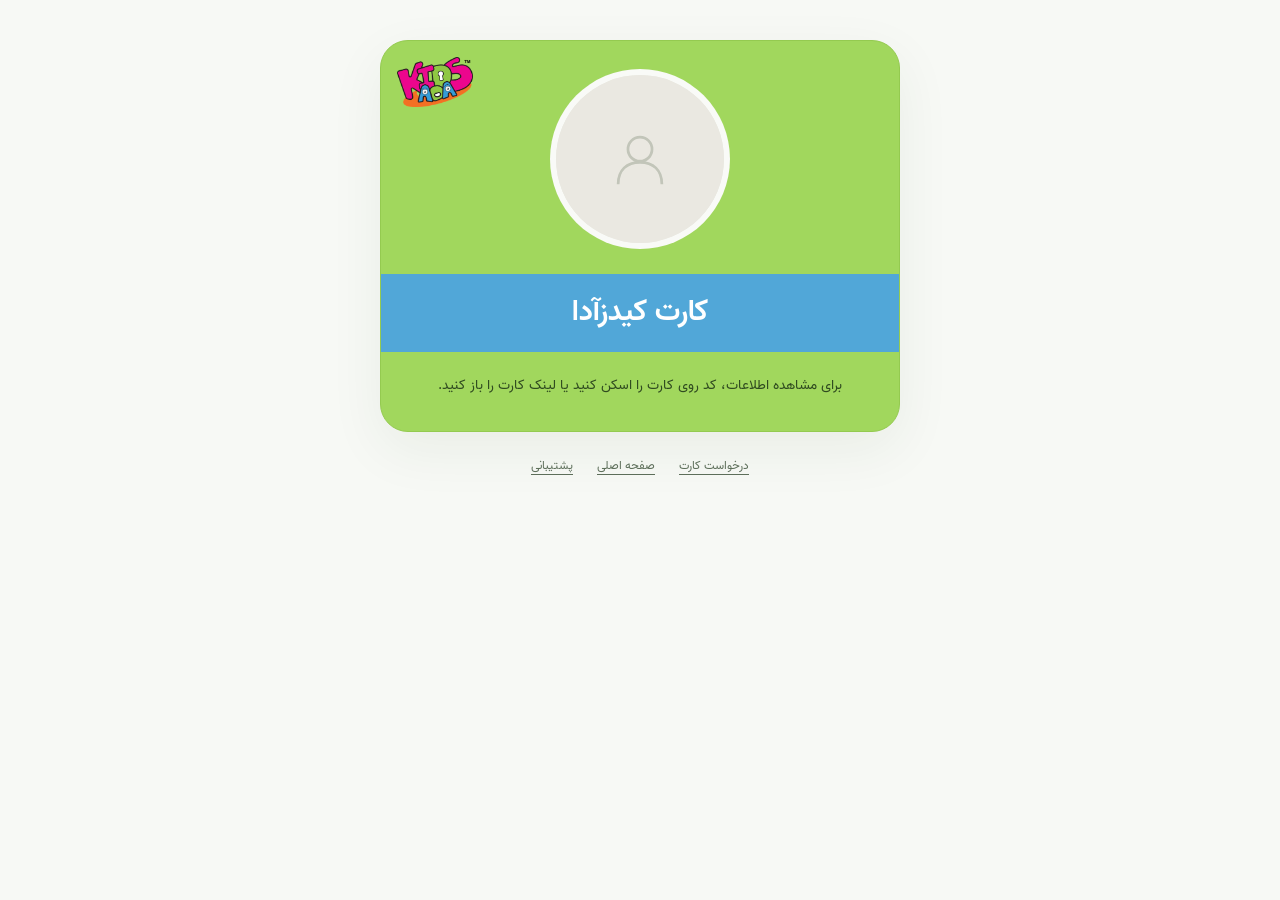
<file: index.html>
<!doctype html>
<html lang="fa" dir="rtl">
<head>
<meta charset="utf-8">
<meta name="viewport" content="width=device-width, initial-scale=1">
<meta name="robots" content="noindex, nofollow">
<meta name="referrer" content="no-referrer">
<title>کارت کیدزآدا</title>
<script>
// Resolve bundled assets relative to the app root, including token URLs.
if (/^pid[a-zA-Z0-9]+_key[a-zA-Z0-9]+$/.test(location.pathname.split('/').filter(Boolean).pop() || '')) {
 const base = document.createElement('base');
 base.href = location.pathname.replace(/pid[a-zA-Z0-9]+_key[a-zA-Z0-9]+\/?$/, '');
 document.head.append(base);
}
</script>
<link rel="stylesheet" href="assets/styles.css">
</head>
<body>
<main>

<article class="card" aria-label="اطلاعات کارت کودک">
<img class="brand-logo" src="assets/medias/kidsada-logo.png" alt="کیدزآدا" width="76" height="50">
<div class="photo">
<div class="skeleton" role="img" aria-label="تصویر کودک موجود نیست"><svg viewBox="0 0 64 64" fill="none" stroke="currentColor" stroke-width="2.5" aria-hidden="true"><circle cx="32" cy="23" r="11"/><path d="M12 55c0-13 8-20 20-20s20 7 20 20"/></svg></div>
<img id="photo" alt="تصویر کودک" hidden>
</div>
<h1 id="name">نام کودک</h1>
<p class="intro">برای ارتباط با خانواده، یکی از شماره‌ها را لمس کنید.</p>
<div class="contacts">
<a class="contact" id="father" aria-label="شماره پدر" aria-disabled="true"><span class="icon" aria-hidden="true"><img src="assets/medias/father.svg" alt=""></span><span class="details"><bdi class="number"></bdi></span></a>
<a class="contact" id="mother" aria-label="شماره مادر" aria-disabled="true"><span class="icon" aria-hidden="true"><img src="assets/medias/mother.svg" alt=""></span><span class="details"><bdi class="number"></bdi></span></a>
</div>
<p class="note">در صورتی که والدین در دسترس نبودند، با پشتیبانی تماس بگیرید.</p>
</article>
<footer><a href="https://kidsada.ir/smartcard/">درخواست کارت</a><a href="https://kidsada.ir/">صفحه اصلی</a><a href="https://kidsada.ir/contact-us/">پشتیبانی</a></footer>
<p class="demo" id="status" role="status" aria-live="polite"></p>
</main>
<script src="main.js" defer></script>
</body>
</html>
</file>
<file: assets/styles.css>
@font-face{font-family:Vazir;src:url('fonts/Vazir-Regular.woff2') format('woff2');font-weight:400;font-display:swap}
@font-face{font-family:Vazir;src:url('fonts/Vazir-Bold.woff2') format('woff2');font-weight:700;font-display:swap}
*{box-sizing:border-box}body{margin:0;background:#f7f9f5;color:#23382b;font-family:Vazir,sans-serif;min-height:100vh;padding:40px 16px}main{max-width:520px;margin:auto}.card{background:#a1d75d;border:1px solid #94ca50;border-radius:28px;padding:28px 16px 16px;box-shadow:0 18px 55px #243a1610}.photo{width:180px;aspect-ratio:1;margin:0 auto 25px;position:relative;overflow:hidden;border:6px solid #ffffffb3;border-radius:50%;background:#edf0e6}.skeleton{position:absolute;inset:0;background:#eae8e1;display:grid;place-items:center}.skeleton:after{content:"";position:absolute;inset:0;transform:translateX(-100%);background:linear-gradient(105deg,transparent 30%,#ffffffd9 50%,transparent 70%);animation:shimmer 1.8s ease-in-out infinite}.skeleton[hidden]{display:none}.skeleton svg{width:70px;height:70px;color:#c2c5b9}.photo img{width:100%;height:100%;object-fit:cover;position:relative;display:block}.photo img[hidden]{display:none}@keyframes shimmer{to{transform:translateX(100%)}}h1{margin:0 -16px 22px;background:#51a7d8;color:white;text-align:center;padding:17px 10px;font-size:29px;line-height:1.5}.intro{text-align:center;font-size:14px;margin:0 0 18px;color:#304b20}.contacts{display:grid;gap:12px}.contact{display:flex;align-items:center;gap:14px;text-decoration:none;color:#253b2c;background:#fffffff0;border:1px solid #ffffff;border-radius:17px;padding:16px 18px;min-height:83px}.icon{background:#e9f4dc;color:#446e28;border-radius:13px;width:46px;height:46px;display:grid;place-items:center}.icon svg{width:23px;height:23px}.details{display:grid;gap:3px}.label{font-size:14px;font-weight:700}.number{font-size:20px;letter-spacing:1px}.hint{margin-right:auto;color:#75836a;font-size:12px}.note{margin:18px 2px 2px;padding:16px 8px 4px;border-top:1px solid #41672024;text-align:center;font-size:12px;line-height:2;color:#365026}footer{display:flex;justify-content:center;gap:24px;flex-wrap:wrap;padding:24px 0 12px}footer a{font-size:12px;color:#5f705c;text-underline-offset:5px}a:focus-visible{outline:3px solid #20699d;outline-offset:4px}.demo{text-align:center;color:#7b8577;font-size:11px;margin:8px 0}.contact[href]:hover{background:#f4f9ef}.contact[aria-disabled=true]{cursor:default}@media(max-width:380px){body{padding:20px 12px}.card{padding-top:24px}.hint{display:none}h1{font-size:25px}}@media(prefers-reduced-motion:reduce){.skeleton:after{animation:none;opacity:0}}

.contact{justify-content:space-between;gap:12px}.icon{flex-shrink:0;width:52px;height:52px}.icon img{width:38px;height:38px}.number{font-size:clamp(24px,6.8vw,34px);font-weight:700;letter-spacing:0;direction:ltr}.details{flex:1;text-align:center}

.card{position:relative}.brand-logo{position:absolute;top:16px;left:16px;width:76px;height:auto;object-fit:contain}@media(max-width:380px){.brand-logo{width:58px;top:14px;left:12px}}

[hidden]{display:none!important}
</file>
